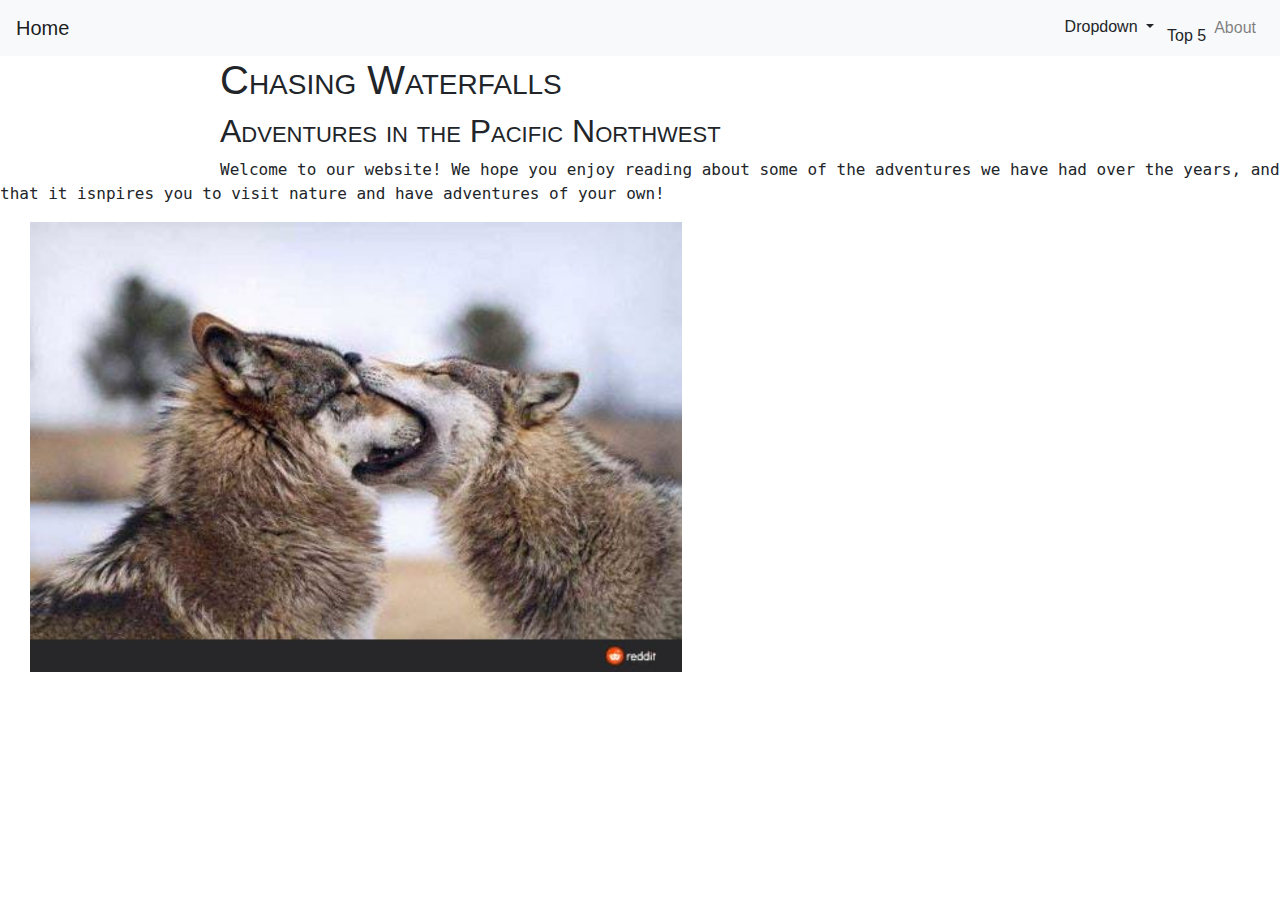
<file: index.html>
<!DOCTYPE html>
<html lang="en-us">

<head>  
    <meta charset="UTF-8">
    <!-- Bootstrap Connection -->
    <link rel="stylesheet" href="https://stackpath.bootstrapcdn.com/bootstrap/4.5.2/css/bootstrap.min.css" integrity="sha384-JcKb8q3iqJ61gNV9KGb8thSsNjpSL0n8PARn9HuZOnIxN0hoP+VmmDGMN5t9UJ0Z" crossorigin="anonymous"> 
    <!-- CSS Connection -->
    <link rel="stylesheet" href="assets/style.css">
</head>

<body>
    <!-- Navbar -->
    <nav class="navbar navbar-expand-lg navbar-light bg-light">
      <a class="navbar-brand" href="index.html">Home</a>
      <button class="navbar-toggler" type="button" data-toggle="collapse" data-target="#navbarSupportedContent" aria-controls="navbarSupportedContent" aria-expanded="false" aria-label="Toggle navigation">
        <span class="navbar-toggler-icon"></span>
      </button>
  
      <div class="collapse navbar-collapse" id="navbarSupportedContent">
        <ul class="nav navbar-nav ml-auto">
          <li class="nav-item active">
            <li><div class="dropdown">
              <button class="btn btn-default dropdown-toggle" type="button" id="dropdownMenu1" data-toggle="dropdown" aria-haspopup="true" aria-expanded="true">
                Dropdown
                <span class="caret"></span>
              </button>
              <ul class="dropdown-menu" aria-labelledby="dropdownMenu1">
                <li><a href="map.html">Map</a></li>
                <li><a href="views.html">Views</a></li>
                <li><a href="falls.html">Falls</a></li>
                <li><a href="hikes.html">Hikes</a></li>
                <li><a href="pools">Pools</a></li>
                <li><a href="swimmingl">Swimming</a></li>
                <li><a href="camping.html">Camping</a></li>
                <li><a href="rest_areas.html">Rest Areas</a></li>
                <li role="separator" class="divider"></li>
              </ul>
              <li><a class="nav-link" href="top_5.html"></a><span class="f201">Top 5</span></li>
              <li><a class="nav-link" href="about.html"><span class="f080">About</span></a></li>
            </li>
            </div>
          </li>
        </ul>
      </div>
    </nav>
    <!-- Header -->
    <h1 class="small_caps">Chasing Waterfalls</h1>
    <h2 class="small_caps">Adventures in the Pacific Northwest</h2>
    <p class="date_text">Welcome to our website! We hope you enjoy reading about some of the adventures we have had over the years, and that it isnpires you to visit nature and have adventures of your own!</p>
    <img class="falls_image" src="Images/wolf_eating_face.jpeg" style="height:450px";>



  <script src="https://code.jquery.com/jquery-3.3.1.slim.min.js" integrity="sha384-q8i/X+965DzO0rT7abK41JStQIAqVgRVzpbzo5smXKp4YfRvH+8abtTE1Pi6jizo" crossorigin="anonymous"></script>
  <script src="https://cdnjs.cloudflare.com/ajax/libs/popper.js/1.14.7/umd/popper.min.js" integrity="sha384-UO2eT0CpHqdSJQ6hJty5KVphtPhzWj9WO1clHTMGa3JDZwrnQq4sF86dIHNDz0W1" crossorigin="anonymous"></script>
  <script src="https://stackpath.bootstrapcdn.com/bootstrap/4.3.1/js/bootstrap.min.js" integrity="sha384-JjSmVgyd0p3pXB1rRibZUAYoIIy6OrQ6VrjIEaFf/nJGzIxFDsf4x0xIM+B07jRM" crossorigin="anonymous"></script>


</body>

</html>
</file>
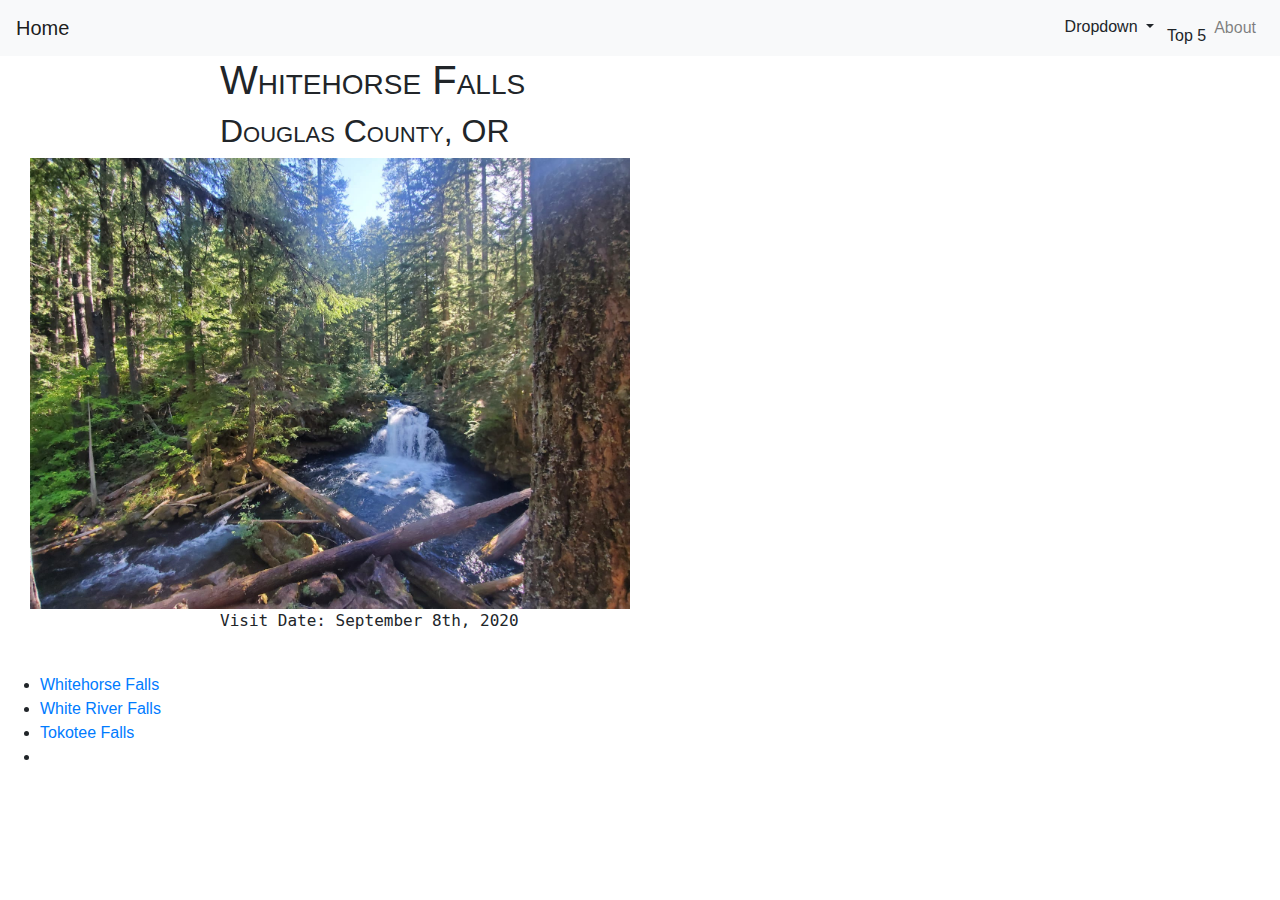
<file: falls.html>
<!DOCTYPE html>
<html lang="en-us">

<head>  
    <meta charset="UTF-8">
    <!-- Bootstrap Connection -->
    <link rel="stylesheet" href="https://stackpath.bootstrapcdn.com/bootstrap/4.5.2/css/bootstrap.min.css" integrity="sha384-JcKb8q3iqJ61gNV9KGb8thSsNjpSL0n8PARn9HuZOnIxN0hoP+VmmDGMN5t9UJ0Z" crossorigin="anonymous"> 
    <!-- CSS Connection -->
    <link rel="stylesheet" href="assets/style.css">
</head>

<body>
    <!-- Navbar -->
    <nav class="navbar navbar-expand-lg navbar-light bg-light">
      <a class="navbar-brand" href="index.html">Home</a>
      <button class="navbar-toggler" type="button" data-toggle="collapse" data-target="#navbarSupportedContent" aria-controls="navbarSupportedContent" aria-expanded="false" aria-label="Toggle navigation">
        <span class="navbar-toggler-icon"></span>
      </button>
  
      <div class="collapse navbar-collapse" id="navbarSupportedContent">
        <ul class="nav navbar-nav ml-auto">
          <li class="nav-item active">
            <li><div class="dropdown">
              <button class="btn btn-default dropdown-toggle" type="button" id="dropdownMenu1" data-toggle="dropdown" aria-haspopup="true" aria-expanded="true">
                Dropdown
                <span class="caret"></span>
              </button>
              <ul class="dropdown-menu" aria-labelledby="dropdownMenu1">
                <li><a href="map.html">Map</a></li>
                <li><a href="views.html">Views</a></li>
                <li><a href="falls.html">Falls</a></li>
                <li><a href="hikes.html">Hikes</a></li>
                <li><a href="pools.html">Pools</a></li>
                <li><a href="swimming.html">Swimming</a></li>
                <li><a href="camping.html">Camping</a></li>
                <li><a href="rest_areas.html">Rest Areas</a></li>
                <li role="separator" class="divider"></li>
              </ul>
              <li><a class="nav-link" href="top_5.html"></a><span class="f201">Top 5</span></li>
              <li><a class="nav-link" href="about.html"><span class="f080">About</span></a></li>
            </li>
            </div>
          </li>
        </ul>
      </div>
    </nav>
    <!-- Header -->
    <h1 class="small_caps">Whitehorse Falls</h1>
    <h2 class="small_caps">Douglas County, OR</h2>
    <img class="falls_image" src="Images/whitehorse_falls.jpeg" alt="Italian Trulli" width="600" height="ml-auto">
    <p class="date_text">Visit Date: September 8th, 2020</p>
    <br>

    <ul>
        <li><a href="falls/whitehorse_falls.html">Whitehorse Falls</a></li>
        <li><a href="falls/white_river_falls.htmlx">White River Falls</a></li>
        <li><a href="falls/tokotee_falls.html">Tokotee Falls</a></li>
        <li></li>
    </ul>


  <script src="https://code.jquery.com/jquery-3.3.1.slim.min.js" integrity="sha384-q8i/X+965DzO0rT7abK41JStQIAqVgRVzpbzo5smXKp4YfRvH+8abtTE1Pi6jizo" crossorigin="anonymous"></script>
  <script src="https://cdnjs.cloudflare.com/ajax/libs/popper.js/1.14.7/umd/popper.min.js" integrity="sha384-UO2eT0CpHqdSJQ6hJty5KVphtPhzWj9WO1clHTMGa3JDZwrnQq4sF86dIHNDz0W1" crossorigin="anonymous"></script>
  <script src="https://stackpath.bootstrapcdn.com/bootstrap/4.3.1/js/bootstrap.min.js" integrity="sha384-JjSmVgyd0p3pXB1rRibZUAYoIIy6OrQ6VrjIEaFf/nJGzIxFDsf4x0xIM+B07jRM" crossorigin="anonymous"></script>


</body>

</html>
</file>
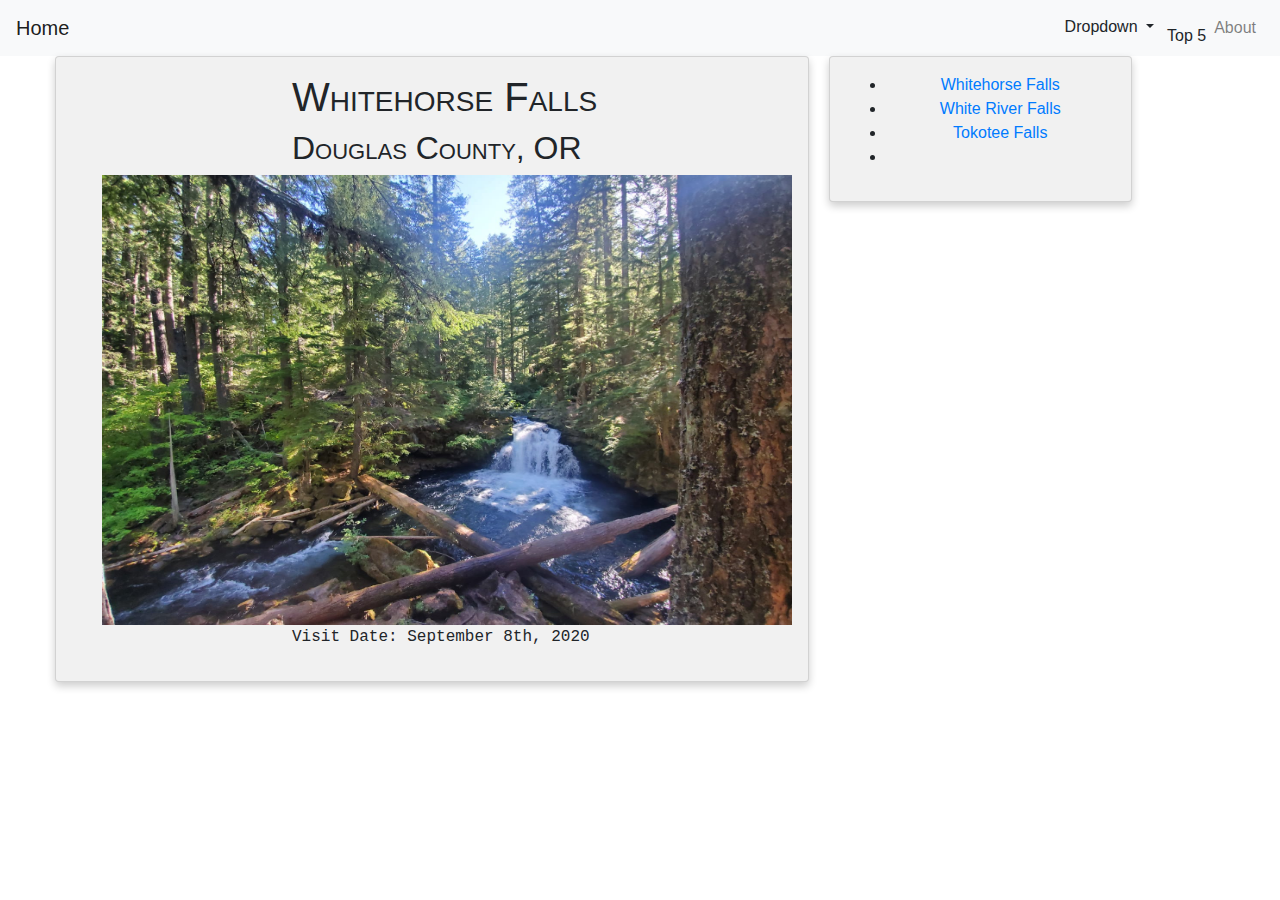
<file: falls/whitehorse_falls.html>
<!DOCTYPE html>
<html lang="en-us">

<head>  
    <meta charset="UTF-8">
    <!-- Bootstrap Connection -->
    <link rel="stylesheet" href="https://stackpath.bootstrapcdn.com/bootstrap/4.5.2/css/bootstrap.min.css" integrity="sha384-JcKb8q3iqJ61gNV9KGb8thSsNjpSL0n8PARn9HuZOnIxN0hoP+VmmDGMN5t9UJ0Z" crossorigin="anonymous"> 
    <!-- CSS Connection -->
    <link rel="stylesheet" href="../assets/style.css">
</head>

<body>
    <!-- Navbar -->
    <nav class="navbar navbar-expand-lg navbar-light bg-light">
      <a class="navbar-brand" href="../index.html">Home</a>
      <button class="navbar-toggler" type="button" data-toggle="collapse" data-target="#navbarSupportedContent" aria-controls="navbarSupportedContent" aria-expanded="false" aria-label="Toggle navigation">
        <span class="navbar-toggler-icon"></span>
      </button>
  
      <div class="collapse navbar-collapse" id="navbarSupportedContent">
        <ul class="nav navbar-nav ml-auto">
          <li class="nav-item active">
            <li><div class="dropdown">
              <button class="btn btn-default dropdown-toggle" type="button" id="dropdownMenu1" data-toggle="dropdown" aria-haspopup="true" aria-expanded="true">
                Dropdown
                <span class="caret"></span>
              </button>
              <ul class="dropdown-menu" aria-labelledby="dropdownMenu1">
                <li><a href="map.html">Map</a></li>
                <li><a href="views.html">Views</a></li>
                <li><a href="falls.html">Falls</a></li>
                <li><a href="hikes.html">Hikes</a></li>
                <li><a href="pools.html">Pools</a></li>
                <li><a href="swimming.html">Swimming</a></li>
                <li><a href="camping.html">Camping</a></li>
                <li><a href="rest_areas.html">Rest Areas</a></li>
                <li role="separator" class="divider"></li>
              </ul>
              <li><a class="nav-link" href="top_5.html"></a><span class="f201">Top 5</span></li>
              <li><a class="nav-link" href="about.html"><span class="f080">About</span></a></li>
            </li>
            </div>
          </li>
        </ul>
      </div>
    </nav>
    <!-- Columns -->
    <div class="row">
        <div class="column_left">
          <div class="card"><h1 class="small_caps">Whitehorse Falls</h1>
            <h2 class="small_caps">Douglas County, OR</h2>
            <img class="falls_image" src="../Images/whitehorse_falls.jpeg" alt="Italian Trulli" width="auto" height="450">
            <p class="date_text">Visit Date: September 8th, 2020</p></div>
        </div>
        <div class="column_right">
          <div class="card"><ul>
              <li><a href="whitehorse_falls.html">Whitehorse Falls</a></li>
              <li><a href="white_river_falls.html">White River Falls</a></li>
              <li><a href="tokotee_falls.html">Tokotee Falls</a></li>
              <li></li>
              </ul>
          </div>
        </div>
    </div>
    
    



  <script src="https://code.jquery.com/jquery-3.3.1.slim.min.js" integrity="sha384-q8i/X+965DzO0rT7abK41JStQIAqVgRVzpbzo5smXKp4YfRvH+8abtTE1Pi6jizo" crossorigin="anonymous"></script>
  <script src="https://cdnjs.cloudflare.com/ajax/libs/popper.js/1.14.7/umd/popper.min.js" integrity="sha384-UO2eT0CpHqdSJQ6hJty5KVphtPhzWj9WO1clHTMGa3JDZwrnQq4sF86dIHNDz0W1" crossorigin="anonymous"></script>
  <script src="https://stackpath.bootstrapcdn.com/bootstrap/4.3.1/js/bootstrap.min.js" integrity="sha384-JjSmVgyd0p3pXB1rRibZUAYoIIy6OrQ6VrjIEaFf/nJGzIxFDsf4x0xIM+B07jRM" crossorigin="anonymous"></script>


</body>

</html>
</file>
<file: assets/style.css>
/* Waterfall Names */
.date_text {
  font-variant: inherit;
  font-family: monospace;
  text-align: left;
  text-indent: 220px;
}

.small_caps {
  font-variant: small-caps;
  font-family: Impact, Charcoal, sans-serif;
  text-align: left;
  text-indent: 220px;
}

.falls_image {
margin-left: 30px;
}
/* waterfall pages columns */
.columnleft {
  width: 60%;
  background-color:rgb(159, 159, 182);
}
.columnright {
  background-color:rgb(97, 97, 150);
  width: 40%;
}
/* CARDS */
* {
  box-sizing: border-box;
}

body {
  font-family: Arial, Helvetica, sans-serif;
}

/* Float four columns side by side */
.column_left {
  float: left;
  width: 60%;
  padding: 0 10px;
  margin-left: 50px;
}
.column_right {
  float: left;
  width: 25%;
  padding: 0 10px;
  
}
/* Remove extra left and right margins, due to padding in columns */
.row {margin: 0 -5px;}

/* Clear floats after the columns */
.row:after {
  content: "";
  display: table;
  clear: both;
}

/* Style the counter cards */
.card {
  box-shadow: 0 4px 8px 0 rgba(0, 0, 0, 0.2); /* this adds the "card" effect */
  padding: 16px;
  text-align: center;
  background-color: #f1f1f1;
}

/* Responsive columns - one column layout (vertical) on small screens */
@media screen and (max-width: 600px) {
  .column {
    width: 100%;
    display: block;
    margin-bottom: 20px;
  }
}
</file>
